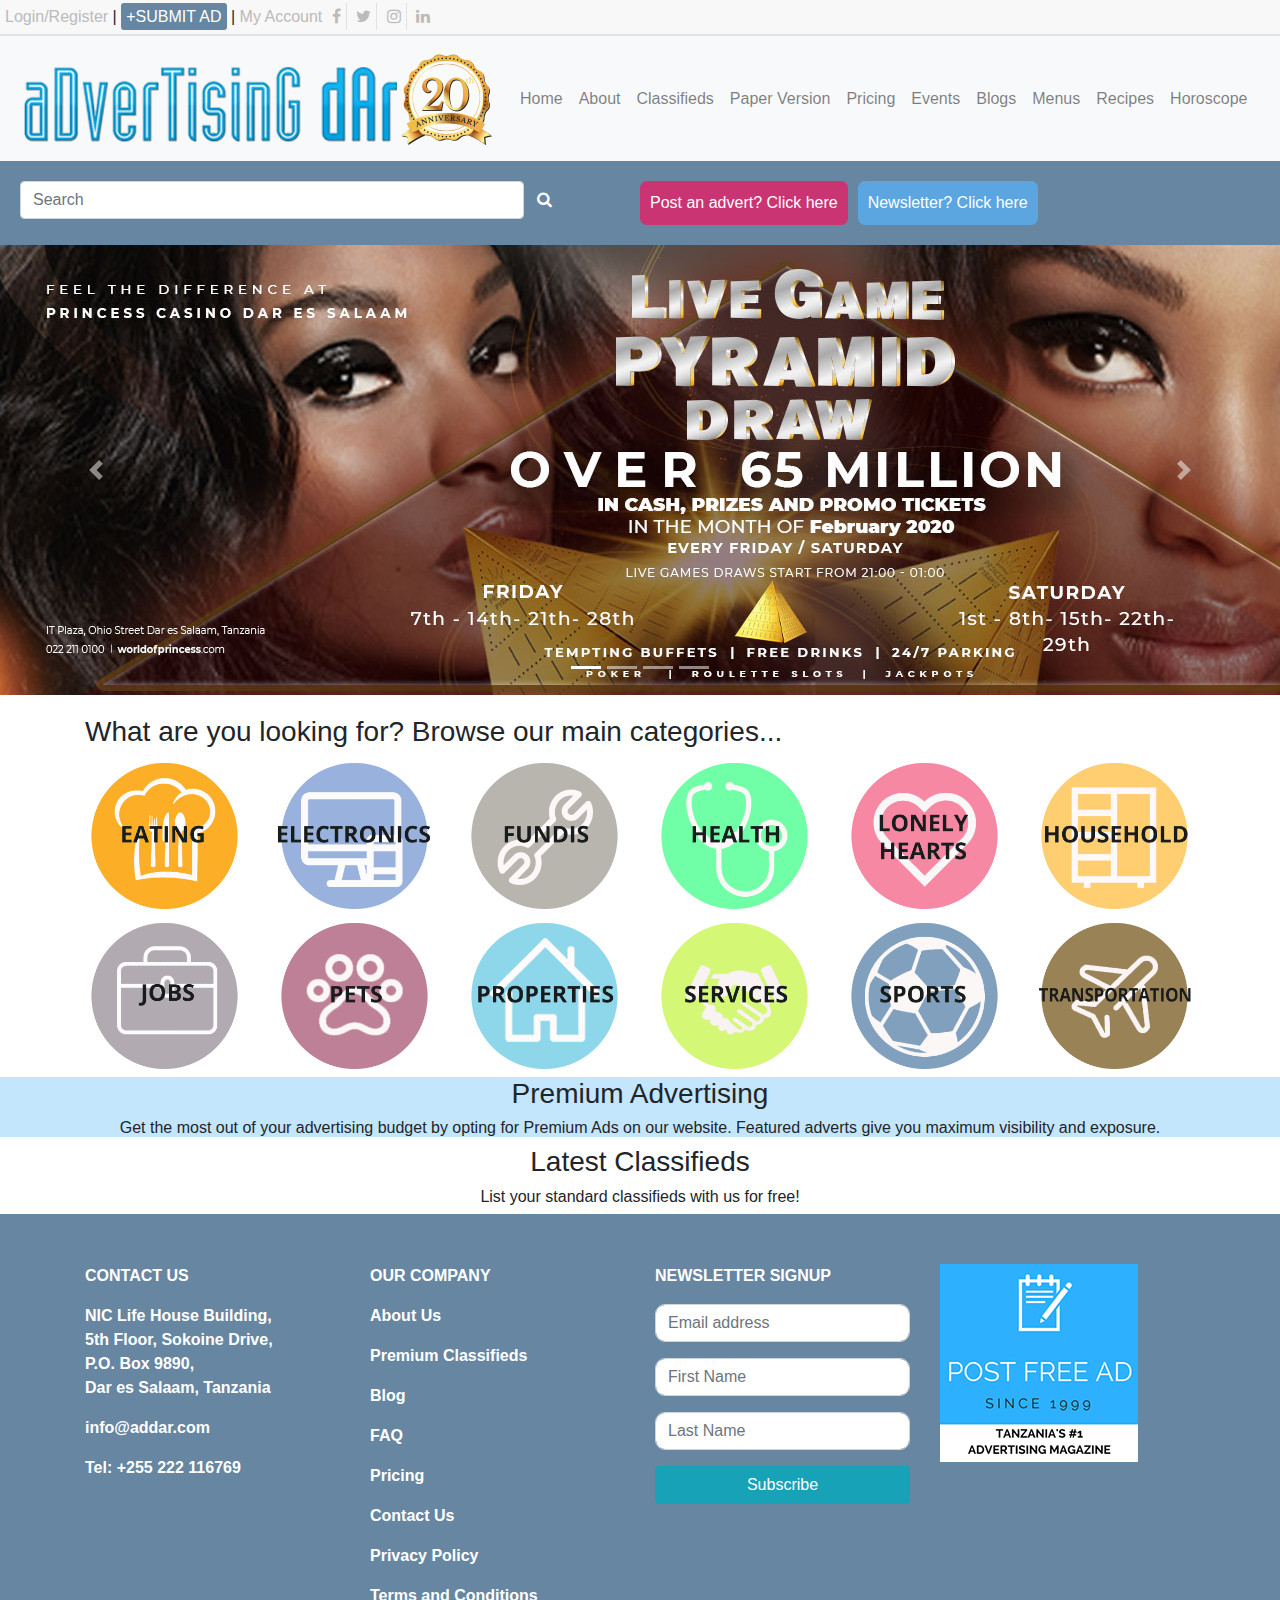
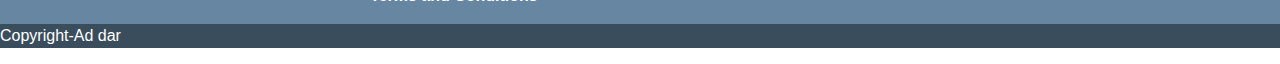
<file: index.html>
<!DOCTYPE html>
<html lang="en">
<head>
    <meta charset="UTF-8">
    <meta name="viewport" content="width=device-width, initial-scale=1, shrink-to-fit=no">

    <link rel="stylesheet" href="https://stackpath.bootstrapcdn.com/bootstrap/4.4.1/css/bootstrap.min.css"
          integrity="sha384-Vkoo8x4CGsO3+Hhxv8T/Q5PaXtkKtu6ug5TOeNV6gBiFeWPGFN9MuhOf23Q9Ifjh" crossorigin="anonymous">
    <link href="https://stackpath.bootstrapcdn.com/font-awesome/4.7.0/css/font-awesome.min.css" rel="stylesheet"
          integrity="sha384-wvfXpqpZZVQGK6TAh5PVlGOfQNHSoD2xbE+QkPxCAFlNEevoEH3Sl0sibVcOQVnN" crossorigin="anonymous">
    <link rel="stylesheet" href="css/style.css">
    <title>Kilifi24/7</title>
</head>
<body>

<div class="col-xs-12 col-sm-12 col-md-12 col-lg-12 topbar">
    <div class="mr-auto">
        <a href="#" class="login">Login/Register</a> |
        <a href="#" class="submit-ad">+SUBMIT AD</a> |
        <a href="#" class="login">My Account</a>

        <a href="#" class="facebook-link"><i class="fa fa-1x fa-facebook"></i></a>
        <a href="#" class="twitter-link"><i class="fa fa-1x fa-twitter"></i></a>
        <a href="#" class="instagram-link"><i class="fa fa-1x fa-instagram"></i></a>
        <a href="#" class="linkedin-link"><i class="fa fa-1x fa-linkedin"></i></a>
    </div>
</div>

<nav class="navbar navbar-expand-md bg-light navbar-light">
    <!-- Brand -->
    <a class="navbar-brand" href="#">
        <img src="images/logo.png">
    </a>

    <!-- Toggler/collapsibe Button -->
    <button class="navbar-toggler" type="button" data-toggle="collapse" data-target="#collapsibleNavbar">
        <span class="navbar-toggler-icon"></span>
    </button>

    <!-- Navbar links -->
    <div class="collapse navbar-collapse" id="collapsibleNavbar">
        <ul class="navbar-nav mr-auto">
            <li class="nav-item">
                <a class="nav-link" href="index.html">Home</a>
            </li>
            <li class="nav-item">
                <a class="nav-link" href="about.html">About</a>
            </li>
            <li class="nav-item">
                <a class="nav-link" href="classified.html">Classifieds</a>
            </li>
            <li class="nav-item">
                <a class="nav-link" href="paperversion.html">Paper Version</a>
            </li>
            <li class="nav-item">
                <a class="nav-link" href="pricing.html">Pricing</a>
            </li>
            <li class="nav-item">
                <a class="nav-link" href="events.html">Events</a>
            </li>
            <li class="nav-item">
                <a class="nav-link" href="blog.html">Blogs</a>
            </li>
            <li class="nav-item">
                <a class="nav-link" href="menus.html">Menus</a>
            </li>
            <li class="nav-item">
                <a class="nav-link" href="recipes.html">Recipes</a>
            </li>
            <li class="nav-item">
                <a class="nav-link" href="horoscope.html">Horoscope</a>
            </li>
        </ul>
    </div>
</nav>

<div class="container-fluid below-navbar">
    <div class="row">
        <div class="col-xs-12 col-sm-12 col-md-6 col-lg-6">
            <form action="" method="post" class="form-inline">
                <input class="form-control col-md-10 col-lg-10" placeholder="Search" required>
                <button class="btn btn-primary search-btn"><i class="fa fa-1x fa-search"></i></button>
            </form>
        </div>
        <a href="#" class="post-advert">Post an advert? Click here</a>
        <a href="#" class="newsletter-link">Newsletter? Click here</a>

    </div>
</div>

<div id="demo" class="carousel slide" data-ride="carousel">

    <!-- Indicators -->
    <ul class="carousel-indicators">
        <li data-target="#demo" data-slide-to="0" class="active"></li>
        <li data-target="#demo" data-slide-to="1"></li>
        <li data-target="#demo" data-slide-to="2"></li>
        <li data-target="#demo" data-slide-to="3"></li>
    </ul>

    <!-- The slideshow -->
    <div class="carousel-inner">
        <div class="carousel-item active">
            <img src="images/cor1.jpg">
        </div>
        <div class="carousel-item">
            <img src="images/cor2.jpg">
        </div>
        <div class="carousel-item">
            <img src="images/cor3.jpg">
        </div>
        <div class="carousel-item">
            <img src="images/cor4.jpg">
        </div>
    </div>

    <!-- Left and right controls -->
    <a class="carousel-control-prev" href="#demo" data-slide="prev">
        <span class="carousel-control-prev-icon"></span>
    </a>
    <a class="carousel-control-next" href="#demo" data-slide="next">
        <span class="carousel-control-next-icon"></span>
    </a>

</div>

<div class="container" style="margin-top: 20px;">
    <h3>What are you looking for? Browse our main categories...</h3>
    <div class="row">
        <div class="col-xs-12 col-sm-12 col-md-2 col-lg-2">
            <img src="images/eating.png" class="img-fluid">
        </div>
        <div class="col-xs-12 col-sm-12 col-md-2 col-lg-2">
            <img src="images/electronics.png" class="img-fluid">
        </div>
        <div class="col-xs-12 col-sm-12 col-md-2 col-lg-2">
            <img src="images/fundis.png" class="img-fluid">
        </div>
        <div class="col-xs-12 col-sm-12 col-md-2 col-lg-2">
            <img src="images/health.png" class="img-fluid">
        </div>
        <div class="col-xs-12 col-sm-12 col-md-2 col-lg-2">
            <img src="images/Lonely-heart.png" class="img-fluid">
        </div>
        <div class="col-xs-12 col-sm-12 col-md-2 col-lg-2">
            <img src="images/households.png" class="img-fluid">
        </div>
    </div>
    <div class="row">
        <div class="col-xs-12 col-sm-12 col-md-2 col-lg-2">
            <img src="images/jobs.png" class="img-fluid">
        </div>
        <div class="col-xs-12 col-sm-12 col-md-2 col-lg-2">
            <img src="images/pets.png" class="img-fluid">
        </div>
        <div class="col-xs-12 col-sm-12 col-md-2 col-lg-2">
            <img src="images/properties.png" class="img-fluid">
        </div>
        <div class="col-xs-12 col-sm-12 col-md-2 col-lg-2">
            <img src="images/services.png" class="img-fluid">
        </div>
        <div class="col-xs-12 col-sm-12 col-md-2 col-lg-2">
            <img src="images/sports.png" class="img-fluid">
        </div>
        <div class="col-xs-12 col-sm-12 col-md-2 col-lg-2">
            <img src="images/Transportation.png" class="img-fluid">
        </div>
    </div>
</div>

<div class="premuim-ads">
    <h3 style="text-align: center">Premium Advertising</h3>
    <h6 style="text-align: center">Get the most out of your advertising budget by opting for Premium Ads on our website.
        Featured adverts give you maximum visibility and exposure.</h6>
</div>

<div class="latest-classifieds">
    <h3 style="text-align: center;">Latest Classifieds</h3>
    <h6 style="text-align: center;">List your standard classifieds with us for free!</h6>
</div>

<div class="footer">
    <div class="container">
        <div class="row" style="padding-top: 50px;">

            <div class="col-xs-12 col-sm-12 col-md-3 col-lg-3">
                <p>CONTACT US</p>
                <p>
                    NIC Life House Building,<br/>
                    5th Floor, Sokoine Drive,<br/>
                    P.O. Box 9890,<br/>
                    Dar es Salaam, Tanzania<br/>
                </p>
                <p>info@addar.com</p>
                <p>Tel: +255 222 116769</p>
            </div>

            <div class="col-xs-12 col-sm-12 col-md-3 col-lg-3">
                <p>OUR COMPANY</p>
                <p><a href="#">About Us</a></p>
                <p><a href="#">Premium Classifieds</a></p>
                <p><a href="#">Blog</a></p>
                <p><a href="#">FAQ</a></p>
                <p><a href="#">Pricing</a></p>
                <p><a href="#">Contact Us</a></p>
                <p><a href="#">Privacy Policy</a></p>
                <p><a href="#">Terms and Conditions</a></p>
            </div>

            <div class="col-xs-12 col-sm-12 col-md-3 col-lg-3">
                <p>NEWSLETTER SIGNUP</p>
                <form>
                    <div class="form-group">
                        <input class="form-control" placeholder="Email address" required style="border-radius: 10px">
                    </div>
                    <div class="form-group">
                        <input class="form-control" placeholder="First Name" required style="border-radius: 10px">
                    </div>
                    <div class="form-group">
                        <input class="form-control" placeholder="Last Name" required style="border-radius: 10px">
                    </div>

                    <div class="form-group">
                        <button class="btn btn-block btn-info">Subscribe</button>
                    </div>
                </form>
            </div>

            <div class="col-xs-12 col-sm-12 col-md-3 col-lg-3">
                <img src="images/Post-free-ad-1.png" class="img-fluid">
            </div>

        </div>

    </div>
</div>

<div class="inner-footer">
    <p>Copyright-Ad dar</p>
</div>

<script src="https://code.jquery.com/jquery-3.4.1.slim.min.js"
        integrity="sha384-J6qa4849blE2+poT4WnyKhv5vZF5SrPo0iEjwBvKU7imGFAV0wwj1yYfoRSJoZ+n"
        crossorigin="anonymous"></script>
<script src="https://cdn.jsdelivr.net/npm/popper.js@1.16.0/dist/umd/popper.min.js"
        integrity="sha384-Q6E9RHvbIyZFJoft+2mJbHaEWldlvI9IOYy5n3zV9zzTtmI3UksdQRVvoxMfooAo"
        crossorigin="anonymous"></script>
<script src="https://stackpath.bootstrapcdn.com/bootstrap/4.4.1/js/bootstrap.min.js"
        integrity="sha384-wfSDF2E50Y2D1uUdj0O3uMBJnjuUD4Ih7YwaYd1iqfktj0Uod8GCExl3Og8ifwB6"
        crossorigin="anonymous"></script>
</body>
</html>
</file>
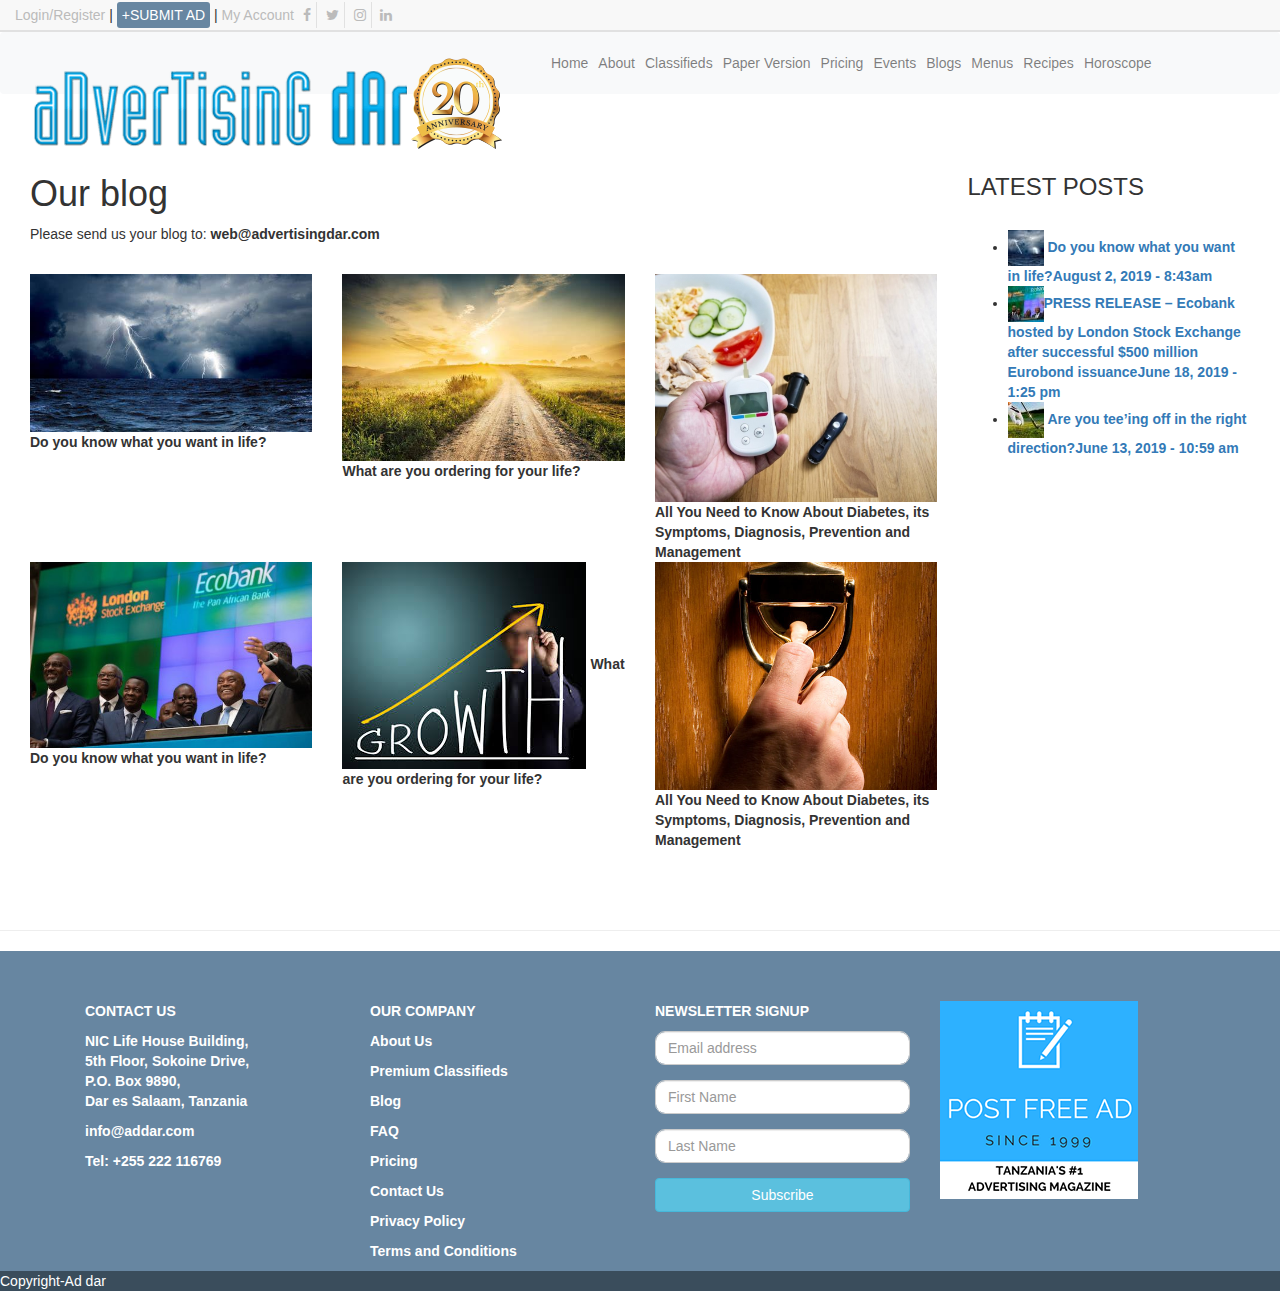
<file: blog.html>
<!DOCTYPE html>
<html lang="en">
<head>
    <meta charset="UTF-8">
    <meta name="viewport" content="width=device-width, initial-scale=1, shrink-to-fit=no">

    <link rel="stylesheet" href="https://stackpath.bootstrapcdn.com/bootstrap/4.4.1/css/bootstrap.min.css"
          integrity="sha384-Vkoo8x4CGsO3+Hhxv8T/Q5PaXtkKtu6ug5TOeNV6gBiFeWPGFN9MuhOf23Q9Ifjh" crossorigin="anonymous">
    <link href="https://stackpath.bootstrapcdn.com/font-awesome/4.7.0/css/font-awesome.min.css" rel="stylesheet"
          integrity="sha384-wvfXpqpZZVQGK6TAh5PVlGOfQNHSoD2xbE+QkPxCAFlNEevoEH3Sl0sibVcOQVnN" crossorigin="anonymous">
    <link rel="stylesheet" href="css/style.css">

           <link rel="stylesheet" href="https://maxcdn.bootstrapcdn.com/bootstrap/3.4.1/css/bootstrap.min.css">
  <script src="https://ajax.googleapis.com/ajax/libs/jquery/3.4.1/jquery.min.js"></script>
    <title>Kilifi24/7</title>
</head>
<body>

<div class="col-xs-12 col-sm-12 col-md-12 col-lg-12 topbar">
    <div class="mr-auto">
        <a href="#" class="login">Login/Register</a> |
        <a href="#" class="submit-ad">+SUBMIT AD</a> |
        <a href="#" class="login">My Account</a>

        <a href="#" class="facebook-link"><i class="fa fa-1x fa-facebook"></i></a>
        <a href="#" class="twitter-link"><i class="fa fa-1x fa-twitter"></i></a>
        <a href="#" class="instagram-link"><i class="fa fa-1x fa-instagram"></i></a>
        <a href="#" class="linkedin-link"><i class="fa fa-1x fa-linkedin"></i></a>
    </div>
</div>

<nav class="navbar navbar-expand-md bg-light navbar-light">
    <!-- Brand -->
    <a class="navbar-brand" href="#">
        <img src="images/logo.png">
    </a>

    <!-- Toggler/collapsibe Button -->
    <button class="navbar-toggler" type="button" data-toggle="collapse" data-target="#collapsibleNavbar">
        <span class="navbar-toggler-icon"></span>
    </button>

    <!-- Navbar links -->
    <div class="collapse navbar-collapse" id="collapsibleNavbar">
        <ul class="navbar-nav mr-auto">
            <li class="nav-item">
                <a class="nav-link" href="index.html">Home</a>
            </li>
            <li class="nav-item">
                <a class="nav-link" href="about.html">About</a>
            </li>
            <li class="nav-item">
                <a class="nav-link" href="classified.html">Classifieds</a>
            </li>
            <li class="nav-item">
                <a class="nav-link" href="paperversion.html">Paper Version</a>
            </li>
            <li class="nav-item">
                <a class="nav-link" href="pricing.html">Pricing</a>
            </li>
            <li class="nav-item">
                <a class="nav-link" href="events.html">Events</a>
            </li>
            <li class="nav-item">
                <a class="nav-link" href="blog.html">Blogs</a>
            </li>
            <li class="nav-item">
                <a class="nav-link" href="menus.html">Menus</a>
            </li>
            <li class="nav-item">
                <a class="nav-link" href="recipes.html">Recipes</a>
            </li>
            <li class="nav-item">
                <a class="nav-link" href="horoscope.html">Horoscope</a>
            </li>
        </ul>
    </div>
</nav>

<br><br>
  <section id="blog">
    <div class="container-fluid">
      <div class="row">
        <div class="col-sm-12">
        <div class="col-sm-9">
           <h1>Our blog</h1>
    <p>Please send us your blog to: <strong>web@advertisingdar.com</strong></p>
<br>

<div class="row">
        <div class="col-xs-12 col-sm-9 col-md-4 col-lg-4">
            <img src="images/Blog-7_Storm.jpg" class="img-fluid">
            <strong>Do you know what you want in life?</strong>
        </div>
         <div class="col-xs-12 col-sm-9 col-md-4 col-lg-4">
            <img src="images/34319495_781472158709175_5010051137143832576_n.jpg" class="img-fluid">
            <strong>What are you ordering for your life?</strong>
        </div>
         <div class=" col-sm-4">
            <img src="images/diabetes-495x400.jpg" class="img-fluid">
         <strong>All You Need to Know About Diabetes, its Symptoms, Diagnosis, Prevention and Management</strong>
        </div>
        </div>
<div class="row">
    <div class="col-xs-12 col-sm-9 col-md-4 col-lg-4">
            <img src="images/ecobank.jpg" class="img-fluid">
            <strong>Do you know what you want in life?</strong>
        </div>
         <div class="col-xs-12 col-sm-9 col-md-4 col-lg-4">
            <img src="images/images.jpg" class="img-fluid">
            <strong>What are you ordering for your life?</strong>
        </div>
         <div class=" col-sm-4">
            <img src="images/opportunity-knocks-495x399.jpg" class="img-fluid">
         <strong>All You Need to Know About Diabetes, its Symptoms, Diagnosis, Prevention and Management</strong>
        </div>
</div>
    </div>
      <div class="col-sm-3">
        
    <section id="newsbox-5" class="widget clearfix newsbox">
      <h3 class="widgettitle">LATEST POSTS</h3><br>
      <ul class="news-wrap image_size_widget">
        <li class="news-content post-format-standard">
          <a class='news-link' title='Do you know what you want in life?' href='https://do-you-know-what-you-want-in-life/'><span class='news-thumb '>
            <img width="36" height="36" src="images/Blog-7_Storm-36x36.jpg" class="attachment-widget size-widget wp-post-image" alt=""  sizes="(max-width: 36px) 100vw, 36px" /></span>
            <strong class='news-headline'>Do you know what you want in life?<span class='news-time'>August 2, 2019 - 8:43am</span></strong></a></li>
            <li class="news-content post-format-standard">
              <a class='news-link' title='PRESS RELEASE &#8211; Ecobank hosted by London Stock Exchange after successful $500 million Eurobond issuance' href='https://press-release-ecobank-hosted-by-london-stock-exchange-after-successful-500-million-eurobond-issuance/'>
                <span class='news-thumb '><img width="36" height="36" src="images/ecobank-36x36.jpg" class="attachment-widget size-widget wp-post-image" alt=""  sizes="(max-width: 36px) 100vw, 36px" /></span><strong class='news-headline'>PRESS RELEASE &#8211; Ecobank hosted by London Stock Exchange after successful $500 million Eurobond issuance<span class='news-time'>June 18, 2019 - 1:25 pm</span></strong></a></li>
                <li class="news-content post-format-standard">
                  <a class='news-link' title='Are you tee’ing off in the right direction?' href='https://are-you-teeing-off-in-the-right-direction/'><span class='news-thumb '>
                    <img width="36" height="36" src="images/Golf-smaller-36x36.jpg" class="attachment-widget size-widget wp-post-image" alt=""  sizes="(max-width: 36px) 100vw, 36px" /></span>
                    <strong class='news-headline'>Are you tee’ing off in the right direction?<span class='news-time'>June 13, 2019 - 10:59 am</span></strong></a></li></ul>
                    <span class="seperator extralight-border">
                      
                    </span></section></div></aside>    </div>
    </div><br><br><br></div></div></div>
  </section>
  <hr>








<div class="footer">
    <div class="container">
        <div class="row" style="padding-top: 50px;">

            <div class="col-xs-12 col-sm-12 col-md-3 col-lg-3">
                <p>CONTACT US</p>
                <p>
                    NIC Life House Building,<br/>
                    5th Floor, Sokoine Drive,<br/>
                    P.O. Box 9890,<br/>
                    Dar es Salaam, Tanzania<br/>
                </p>
                <p>info@addar.com</p>
                <p>Tel: +255 222 116769</p>
            </div>

            <div class="col-xs-12 col-sm-12 col-md-3 col-lg-3">
                <p>OUR COMPANY</p>
                <p><a href="#">About Us</a></p>
                <p><a href="#">Premium Classifieds</a></p>
                <p><a href="#">Blog</a></p>
                <p><a href="#">FAQ</a></p>
                <p><a href="#">Pricing</a></p>
                <p><a href="#">Contact Us</a></p>
                <p><a href="#">Privacy Policy</a></p>
                <p><a href="#">Terms and Conditions</a></p>
            </div>

            <div class="col-xs-12 col-sm-12 col-md-3 col-lg-3">
                <p>NEWSLETTER SIGNUP</p>
                <form>
                    <div class="form-group">
                        <input class="form-control" placeholder="Email address" required style="border-radius: 10px">
                    </div>
                    <div class="form-group">
                        <input class="form-control" placeholder="First Name" required style="border-radius: 10px">
                    </div>
                    <div class="form-group">
                        <input class="form-control" placeholder="Last Name" required style="border-radius: 10px">
                    </div>

                    <div class="form-group">
                        <button class="btn btn-block btn-info">Subscribe</button>
                    </div>
                </form>
            </div>

            <div class="col-xs-12 col-sm-12 col-md-3 col-lg-3">
                <img src="images/Post-free-ad-1.png" class="img-fluid">
            </div>

        </div>

    </div>
</div>

<div class="inner-footer">
    <p>Copyright-Ad dar</p>
</div>

<script src="https://code.jquery.com/jquery-3.4.1.slim.min.js"
        integrity="sha384-J6qa4849blE2+poT4WnyKhv5vZF5SrPo0iEjwBvKU7imGFAV0wwj1yYfoRSJoZ+n"
        crossorigin="anonymous"></script>
<script src="https://cdn.jsdelivr.net/npm/popper.js@1.16.0/dist/umd/popper.min.js"
        integrity="sha384-Q6E9RHvbIyZFJoft+2mJbHaEWldlvI9IOYy5n3zV9zzTtmI3UksdQRVvoxMfooAo"
        crossorigin="anonymous"></script>
<script src="https://stackpath.bootstrapcdn.com/bootstrap/4.4.1/js/bootstrap.min.js"
        integrity="sha384-wfSDF2E50Y2D1uUdj0O3uMBJnjuUD4Ih7YwaYd1iqfktj0Uod8GCExl3Og8ifwB6"
        crossorigin="anonymous"></script>
</body>
</html>
</file>
<file: css/style.css>
.topbar{
    background-color: #F8F8F8;
    border-bottom-color: #E1E1E1;
    border-bottom-style: solid;
    border-bottom-width: 2px;
    padding: 5px;
}

.login{
    color: #bbbbbb;
}

.login:hover{
    text-decoration: underline;
    color: #000000;
}

.submit-ad{
    background-color: #6786a1;
    color: #ffffff;
    border-radius: 3px;
    padding: 5px;
}

.submit-ad:hover{
    text-decoration: none;
    color: white;
}

.facebook-link{
    border-right-color: #E1E1E1;
    border-right-style: solid;
    border-right-width: 1px;
    color: #bbbbbb;
    padding: 5px;
}

.facebook-link:hover{
    background-color: #37589b;
    color: #ffffff;
    padding: 5px;
}

.twitter-link{
    border-right-color: #E1E1E1;
    border-right-style: solid;
    border-right-width: 1px;
    color: #bbbbbb;
    padding: 5px;
}

.twitter-link:hover{
    background-color: #46d4fe;
    color: #ffffff;
    padding: 5px;
}

.instagram-link{
    border-right-color: #E1E1E1;
    border-right-style: solid;
    border-right-width: 1px;
    color: #bbbbbb;
    padding: 5px;
}

.instagram-link:hover{
    background-color: #a67658;
    color: #ffffff;
    padding: 5px;
}

.linkedin-link{
    color: #bbbbbb;
    padding: 5px;
}

.linkedin-link:hover{
    color: white;
    background-color: #419cca;
    padding: 5px;
}

.below-navbar{
    background-color: #6786a1;
    padding: 20px;
}

.search-btn{
    background-color: #6786a1;
    border: 1px solid #6786a1;
}

.search-btn:hover{
    background-color: #8ca7be;
    border: 1px solid #8ca7be;
}

.post-advert{
     background-color: #cb3472;
    color: white;
    padding: 10px;
    border-radius: 7px;
}

.post-advert:hover{
    background-color: #cb5c9a;
    color: white;
    text-decoration: none;
}

.newsletter-link{
    margin-left: 10px;
    color: white;
    background-color: #5ba6e0;
    padding: 10px;
    border-radius: 7px;
}

.newsletter-link:hover{
    color: white;
    background-color: #79ace0;
    text-decoration: none;
}

.premuim-ads{
    background-color: #c4e6fc;
}

.footer{
    background-color: #6786a1;
    color: white;
    font-weight: bold;
}

.footer a{
    color: white;
}

.inner-footer{
    color: white;
    background-color: #3a4d5c;
}
</file>
